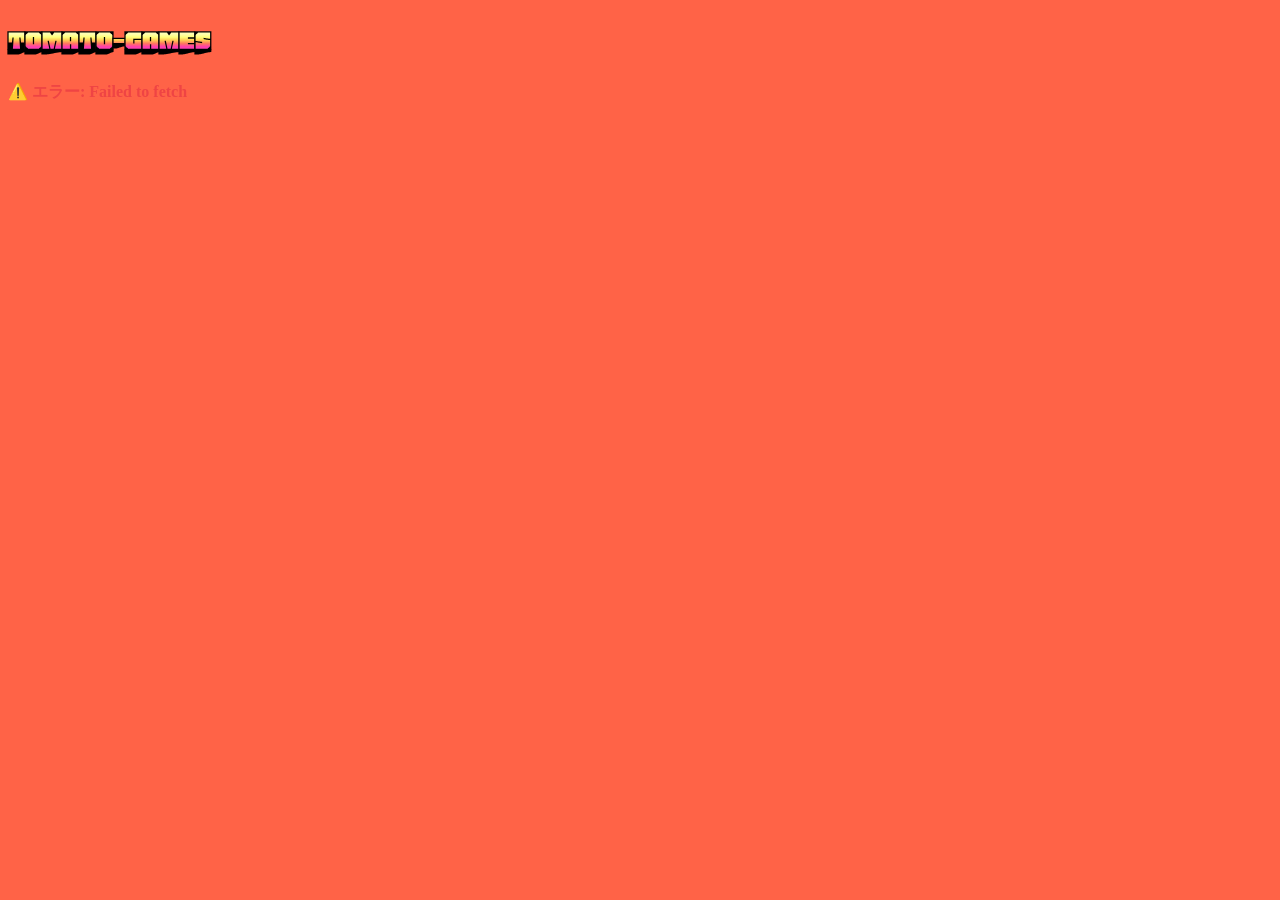
<file: index.html>
<!doctype html>
<html>
  <head>
    <meta charset="UTF-8">
    <title>games</title>
    <meta name="viewport" content="width=device-width, initial-scale=1.0, maximum-scale=1.0, user-scalable=no">
    <link rel="stylesheet" href="style.css">
    <script src="index.js" defer></script>
    <link rel="preconnect" href="https://fonts.googleapis.com">
<link rel="preconnect" href="https://fonts.gstatic.com" crossorigin>
<link href="https://fonts.googleapis.com/css2?family=Honk:MORF@15&family=Rampart+One&display=swap" rel="stylesheet">
  </head>
  <body>
    <h1>
      TOMATO-GAMES
    </h1>
    <div class="games" id="game-list">
      
    </div>
    <div id="game-modal" style="display: none;">
      <button id="close-btn">
        ゲームを閉じる
      </button>
      <iframe id="game-frame" src="">
        
      </iframe>
    </div>
  </body>
</html>
</file>
<file: style.css>
#game-modal {
  position: fixed;
  top: 0;
  left: 0;
  width: 100vw;
  height: 100vh;
  background-color: #000000;
  display: flex;
  z-index: 9999;
  touch-action: manipulation; /* 連打ズーム禁止 */
  user-select: none;          /* 青い選択禁止 */
}

#game-frame {
  width: 100vw;
  height: 100vh;
  border: none;
}

#close-btn {
  position: absolute;
  top: 15px;
  right: 20px;
  z-index: 10001;
  padding: 8px 16px;
  background-color: #ef4444;
  color: #ffffff;
  border: none;
  border-radius: 20px;
  font-weight: bold;
  cursor: pointer;
}
h1{
  font-family: "Honk", system-ui;
  font-optical-sizing: auto;
  font-weight: 400;
  font-style: normal;
  font-variation-settings:
    "MORF" 15,
    "SHLN" 50;
}
body{
  background-color: tomato;
}
</file>
